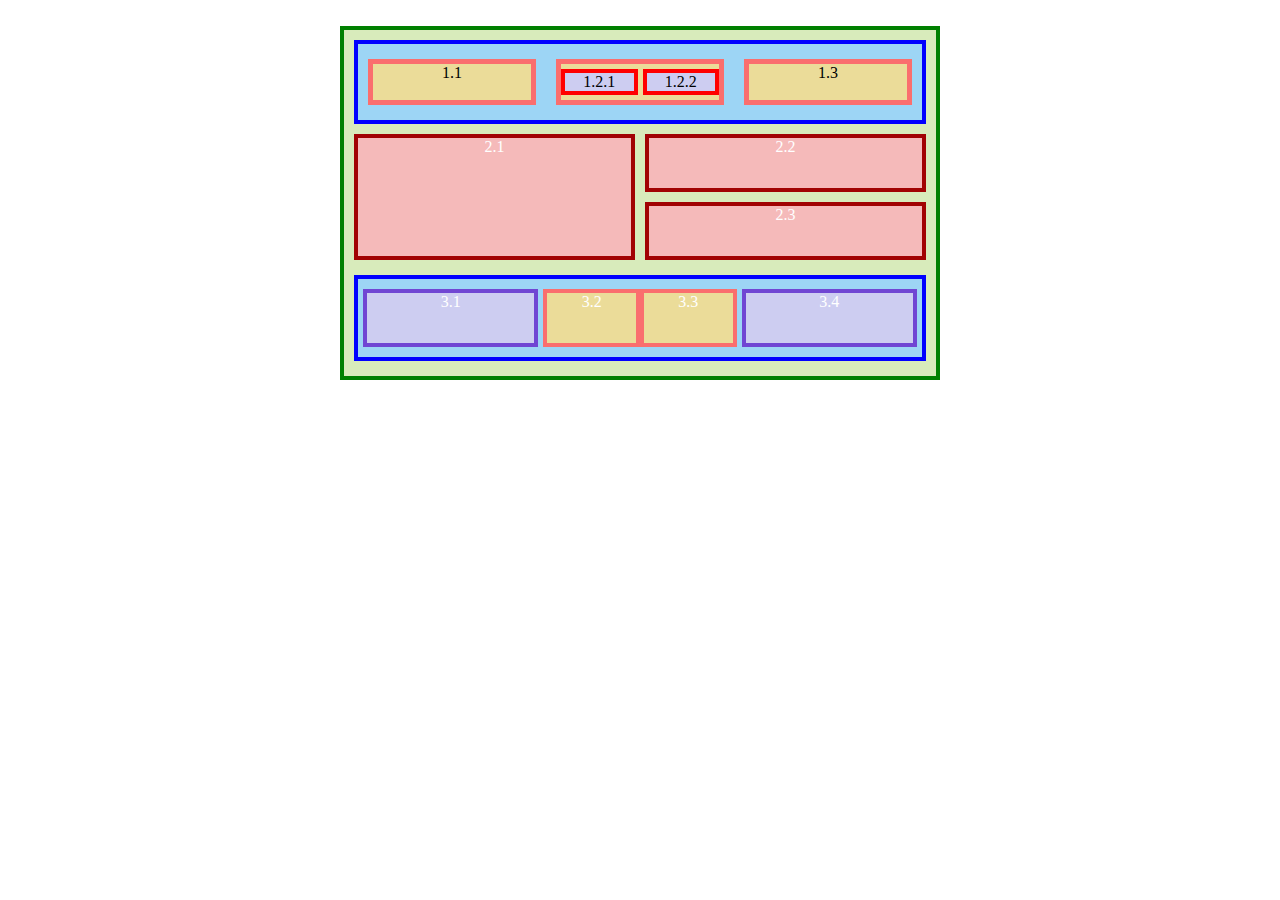
<file: flex-box/index.html>
<!DOCTYPE html>
<html lang="en">
  <head>
    <meta charset="UTF-8">
    <meta http-equiv="X-UA-Compatible" content="IE=edge">
    <meta name="viewport" content="width=device-width, initial-scale=1.0">
    <title>Self-given Flexbox exercise</title>
    <link rel="stylesheet" href="style.css">
  </head>
  <body>
<div class="flex-container">
    <div class="flex-container1">
      <div class="one-1"> 1.1</div>
      <div class="one-2"> 
        <div class="one-2-1"> 1.2.1</div>
        <div class="one-2-2"> 1.2.2</div>
      </div>
      <div class="one-3"> 1.3 </div>
    </div>
    
    <div class="flex-container2">
    <div class ="two-1"> 2.1</div>
    <div class="two-2-3"> 
        <div class ="two-2"> 2.2</div>
        <div class ="two-3"> 2.3</div>
    </div>
    </div>

    <div class="flex-container3">
        <div class ="three-1"> 3.1</div>
        <div class="three-2-3">
            <div class ="three-2"> 3.2</div>
            <div class ="three-3"> 3.3</div>
        </div>
        <div class ="three-4"> 3.4</div>
        </div>
  </div>
</body>
</html>
</file>
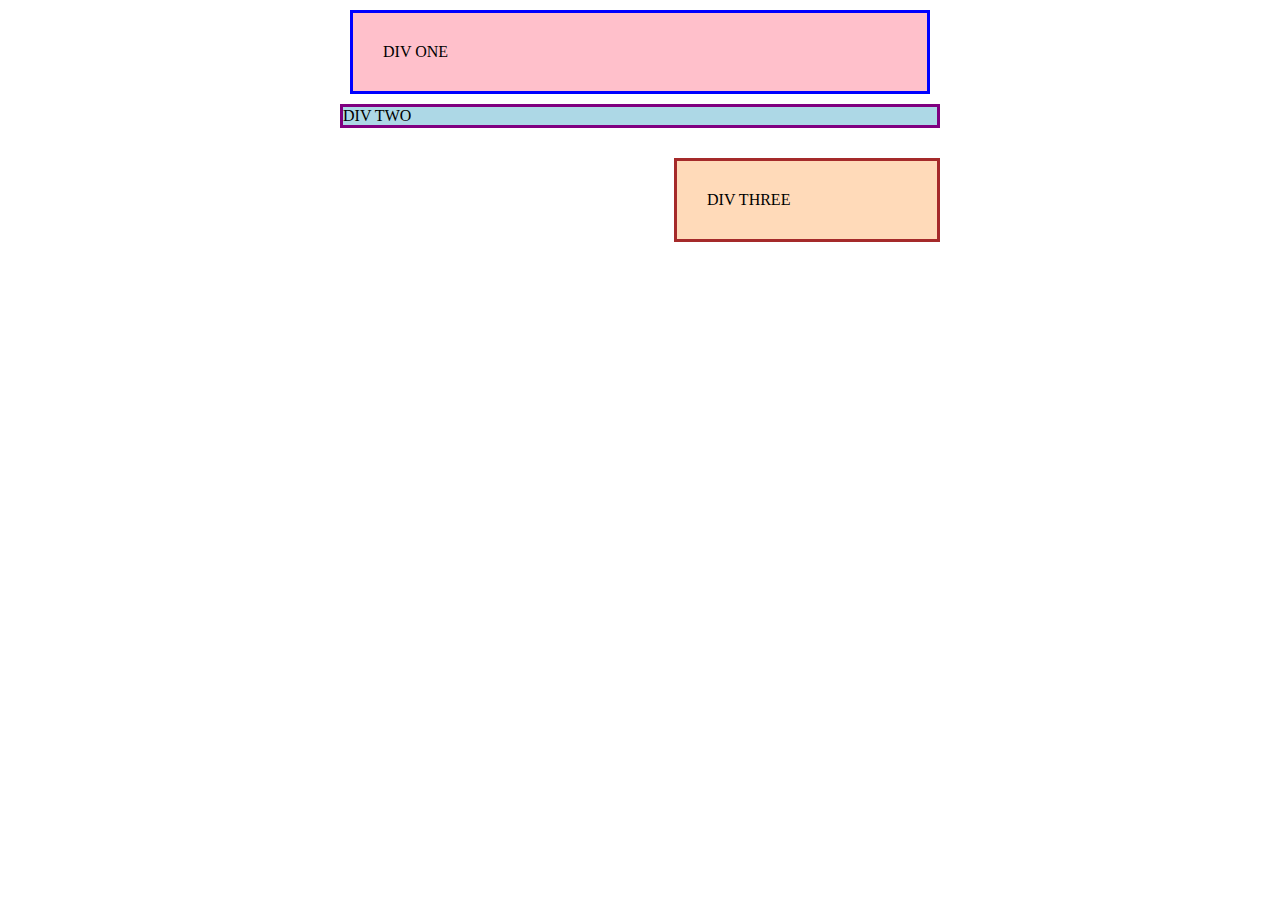
<file: margin-an-padding/index.html>
<!DOCTYPE html>
<html lang="en">
  <head>
    <meta charset="UTF-8">
    <meta http-equiv="X-UA-Compatible" content="IE=edge">
    <meta name="viewport" content="width=device-width, initial-scale=1.0">
    <title>Margin and Padding exercise</title>
    <link rel="stylesheet" href="style.css">
  </head>
  <body>
    <div class="one">
      DIV ONE
    </div>
    <div class="two">
      DIV TWO
    </div>
    <div class="three">
      DIV THREE
    </div>
  </body>
</html>
</file>
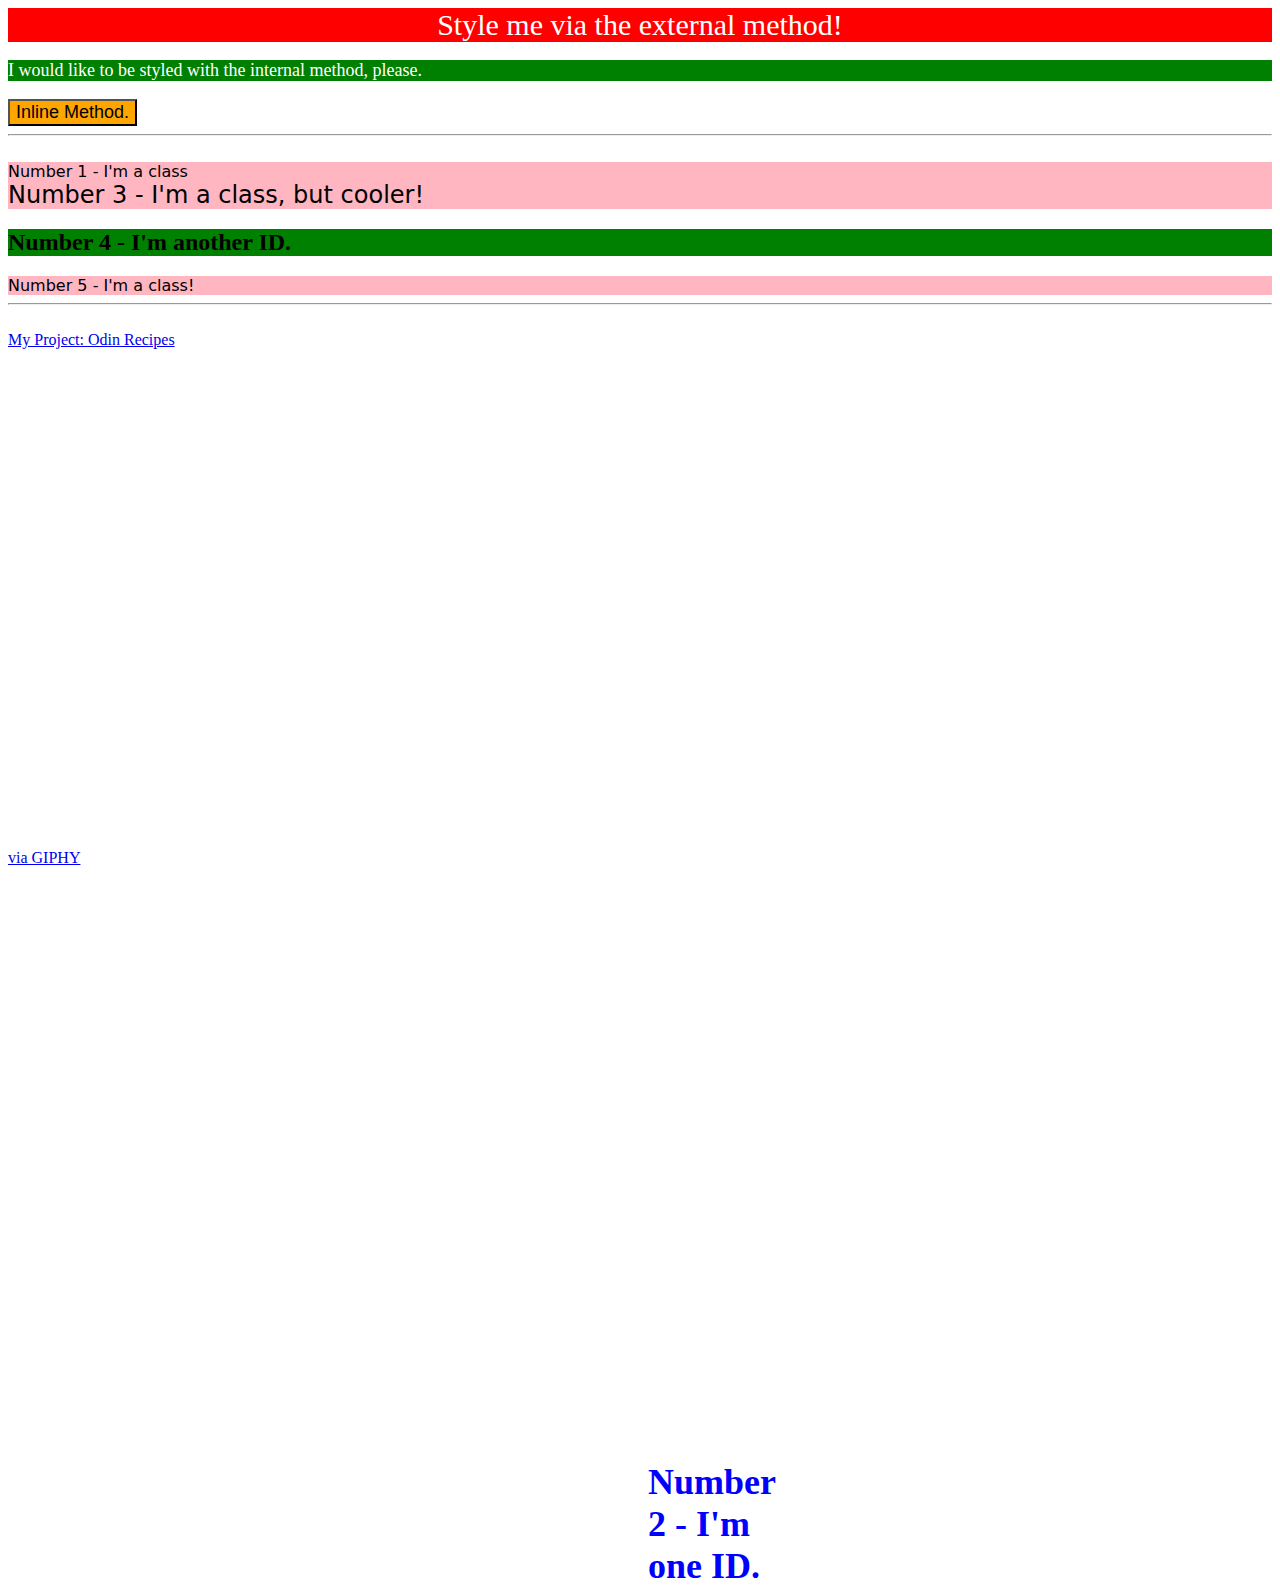
<file: my_web_files/index.html>
<!DOCTYPE html>

<html lang="en">
	<head>
		<meta charset ="utf-8">
		<title> My First Webpage </title>
		<link rel="stylesheet" href="style.css"    />
		<style>
			.pp{ color: white;
				background-color: green;
				font-size: 18px;
			}
		</style>
	</head>
	<body>
		<div class="divv"> Style me via the external method! </div>
		<p class="pp"> I would like to be styled with the internal method, please.</p>
		<button style=" background-color: orange; font-size: 18px;">
			Inline Method.
		</button>
		<hr>
		<br>
		<div class="odd-numbered"> Number 1 - I'm a class</div>
		 <h1 id="numbered2"> Number 2 - I'm one ID. </h1>
		 <div class="odd-numbered cooler"> Number 3 - I'm a class, but cooler!</div>
		 <h2 id="numbered4"> Number 4 - I'm another ID. </h2>

		<div class="odd-numbered"> Number 5 - I'm a class!</div>
		<hr>
		<br>
	</body>
	
	<footer> <a href="https://olabiyitobidavid.github.io/odin-recipes/" target="_blank" rel="noopener noreferrer"> My Project: Odin Recipes</a></footer>
	<iframe rel="noopener noreferrer" src="https://giphy.com/embed/fuJPZBIIqzbt1kAYVc" width="480" height="480" frameBorder="0" class="giphy-embed" allowFullScreen></iframe><p><a rel="noopener noreferrer" href="https://giphy.com/gifs/HostGator-webhosting-hostgator-webhost-fuJPZBIIqzbt1kAYVc">via GIPHY</a></p>
	</html>
</file>
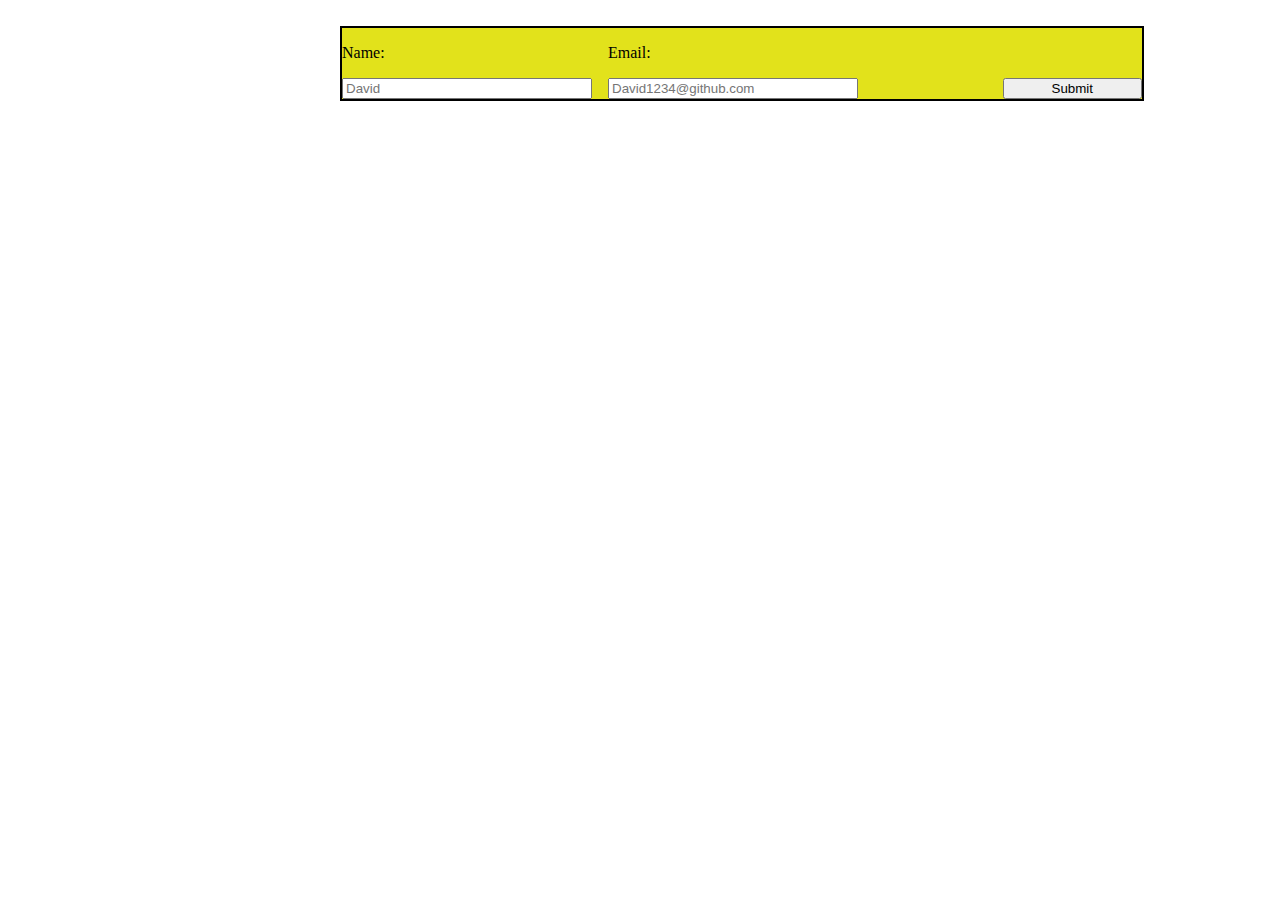
<file: flex-box/index1.html>
<!DOCTYPE html>
<html lang="en">
  <head>
    <meta charset="UTF-8">
    <meta http-equiv="X-UA-Compatible" content="IE=edge">
    <meta name="viewport" content="width=device-width, initial-scale=1.0">
    <title>Self-given Flexbox exercise 2 </title>
    <link rel="stylesheet" href="style1.css">
  </head>
  <body>
<form class="form"> 
    <div class="name">
    <p> Name:</p>
    <input placeholder="David" ></input>
    </div>
    <div class="email">
    <p>Email: </p>
    <input placeholder="David1234@github.com" ></input>
    </div> 
    <button class="button">Submit</button>
    


</form>
  </body>
  </html>
</file>
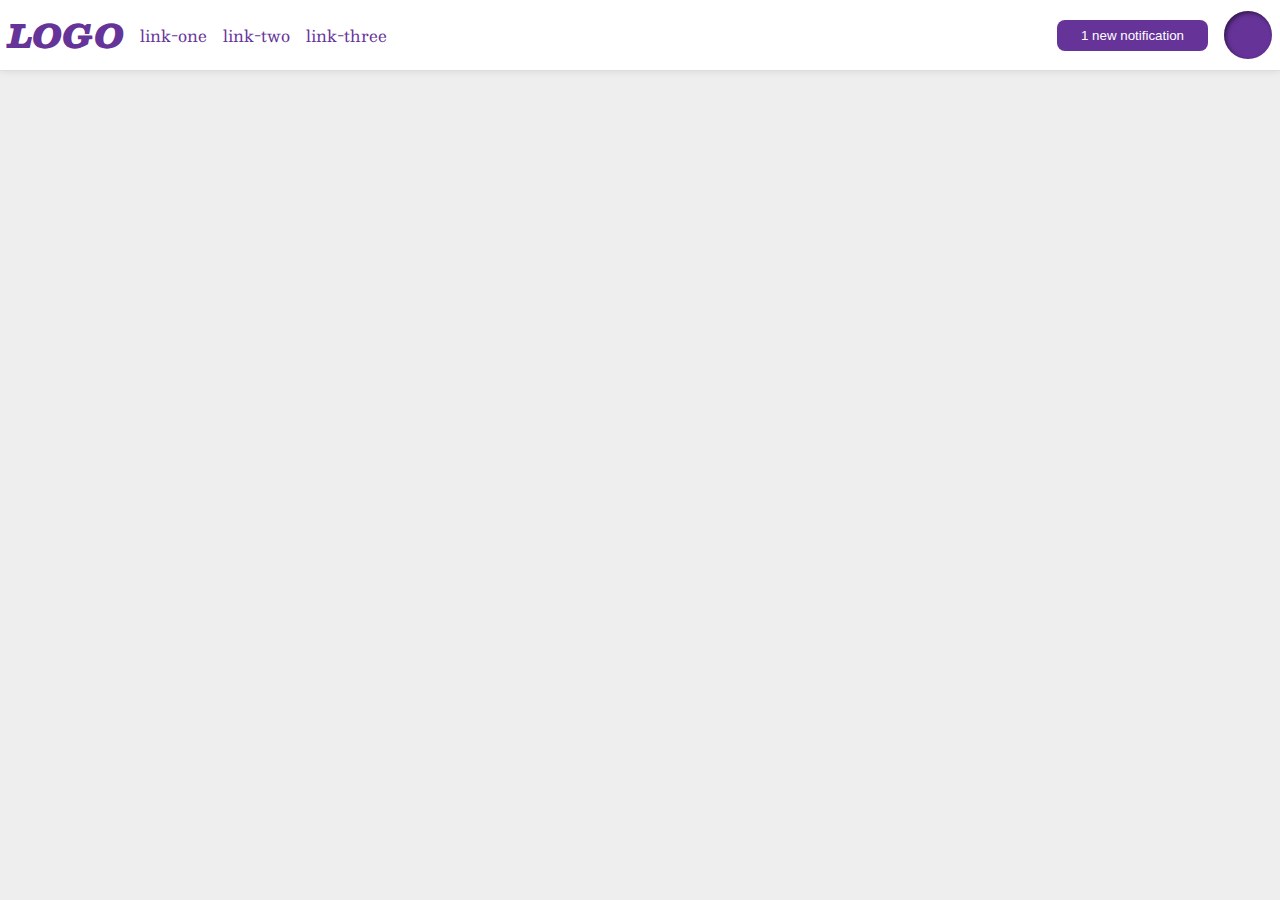
<file: flex-box/index2.html>
<!DOCTYPE html>
<html lang="en">
  <head>
    <meta charset="UTF-8">
    <meta http-equiv="X-UA-Compatible" content="IE=edge">
    <meta name="viewport" content="width=device-width, initial-scale=1.0">
    <title>Flex Header 2</title>
    <link rel="stylesheet" href="style2.css">
  </head>
  <body>
    <div class="header">
        <div class="left-header">    
      <div class="logo">
        LOGO
      </div>
      <ul class="links">
        <li><a href="google.com">link-one</a></li>
        <li><a href="google.com">link-two</a></li>
        <li><a href="google.com">link-three</a></li>
      </ul>
    </div>
    <div class="right-header">
      <button class="notifications">
        1 new notification
      </button>
      <div class="profile-image"> </div>
    </div>
    </div>
  </body>
</html>
</file>
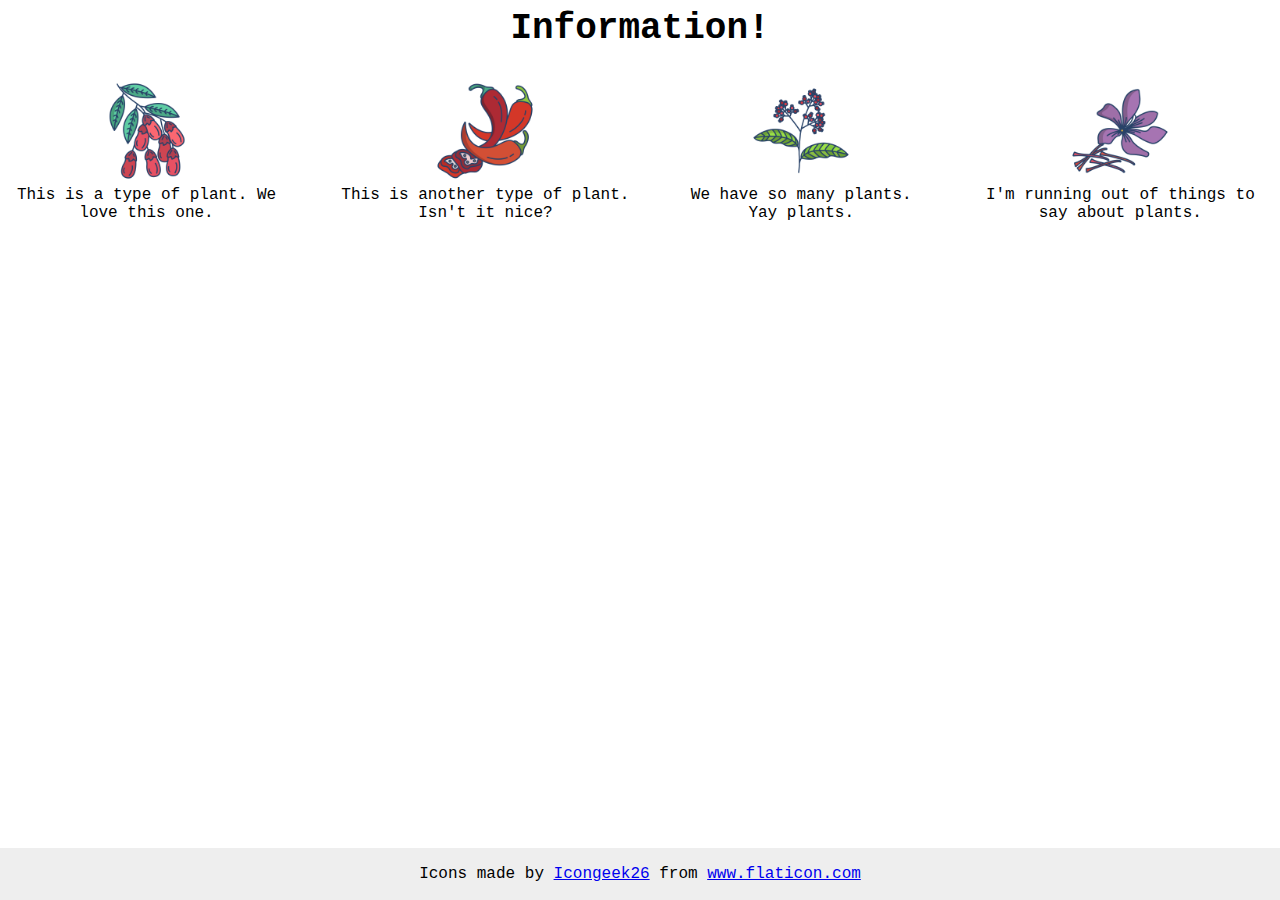
<file: flex-box/index3.html>
<!DOCTYPE html>
<html lang="en">
  <head>
    <meta charset="UTF-8">
    <meta http-equiv="X-UA-Compatible" content="IE=edge">
    <meta name="viewport" content="width=device-width, initial-scale=1.0">
    <title>Information</title>
    <link rel="stylesheet" href="style3.css">
  </head>
  <body>
    <div class="title">Information!</div>
    <div class="flex-cointainer">
    <div class="barberry">
        <img src="./images/barberry.png" alt="barberry">
        <div class="text">This is a type of plant. We love this one.</div>
    </div>
    <div class="chilli">
        <img src="./images/chilli.png" alt="chili">
        <div class="text">This is another type of plant. Isn't it nice?</div>
    </div>
    <div class="chilli">
        <img src="./images/pepper.png" alt="pepper">
        <div class="text">We have so many plants. Yay plants.</div>
    </div>
    <div class="chilli">
        <img src="./images/saffron.png" alt="saffron">
        <div class="text">I'm running out of things to say about plants.</div>
    </div>
    </div>
    <!-- disregard this section, it's here to give attribution to the creator of these icons -->
    <div class="footer">
      <div>Icons made by <a href="https://www.flaticon.com/authors/icongeek26" title="Icongeek26">Icongeek26</a> from <a href="https://www.flaticon.com/" title="Flaticon">www.flaticon.com</a></div>
    </div>
  </body>
</html>
</file>
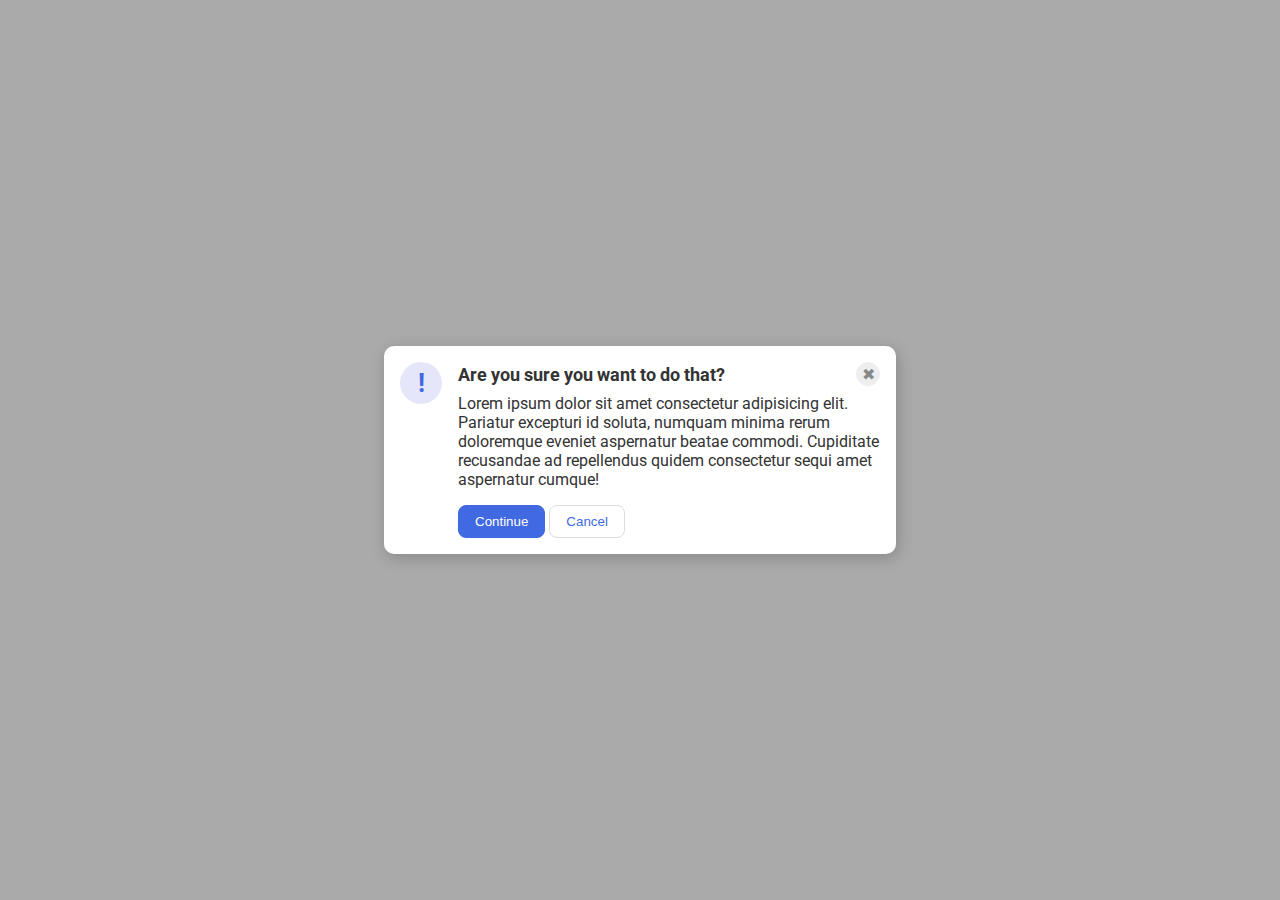
<file: flex-box/index4.html>
<!DOCTYPE html>
<html lang="en">
  <head>
    <meta charset="UTF-8">
    <meta http-equiv="X-UA-Compatible" content="IE=edge">
    <meta name="viewport" content="width=device-width, initial-scale=1.0">
    <link rel="stylesheet" href="style4.css">
    <title>Modal</title>
  </head>
  <body>
    <div class="modal">
      <div class="icon">!</div>
      <div class="flex-container">   
      <div class="header">Are you sure you want to do that?
        <button class="close-button">✖</button>
      </div>
      <div class="text">Lorem ipsum dolor sit amet consectetur adipisicing elit. Pariatur excepturi id soluta, numquam minima rerum doloremque eveniet aspernatur beatae commodi. Cupiditate recusandae ad repellendus quidem consectetur sequi amet aspernatur cumque!</div>
        <button class="continue">Continue</button>
        <button class="cancel">Cancel</button>
    </div>
    </div>
  </body>
</html>
</file>
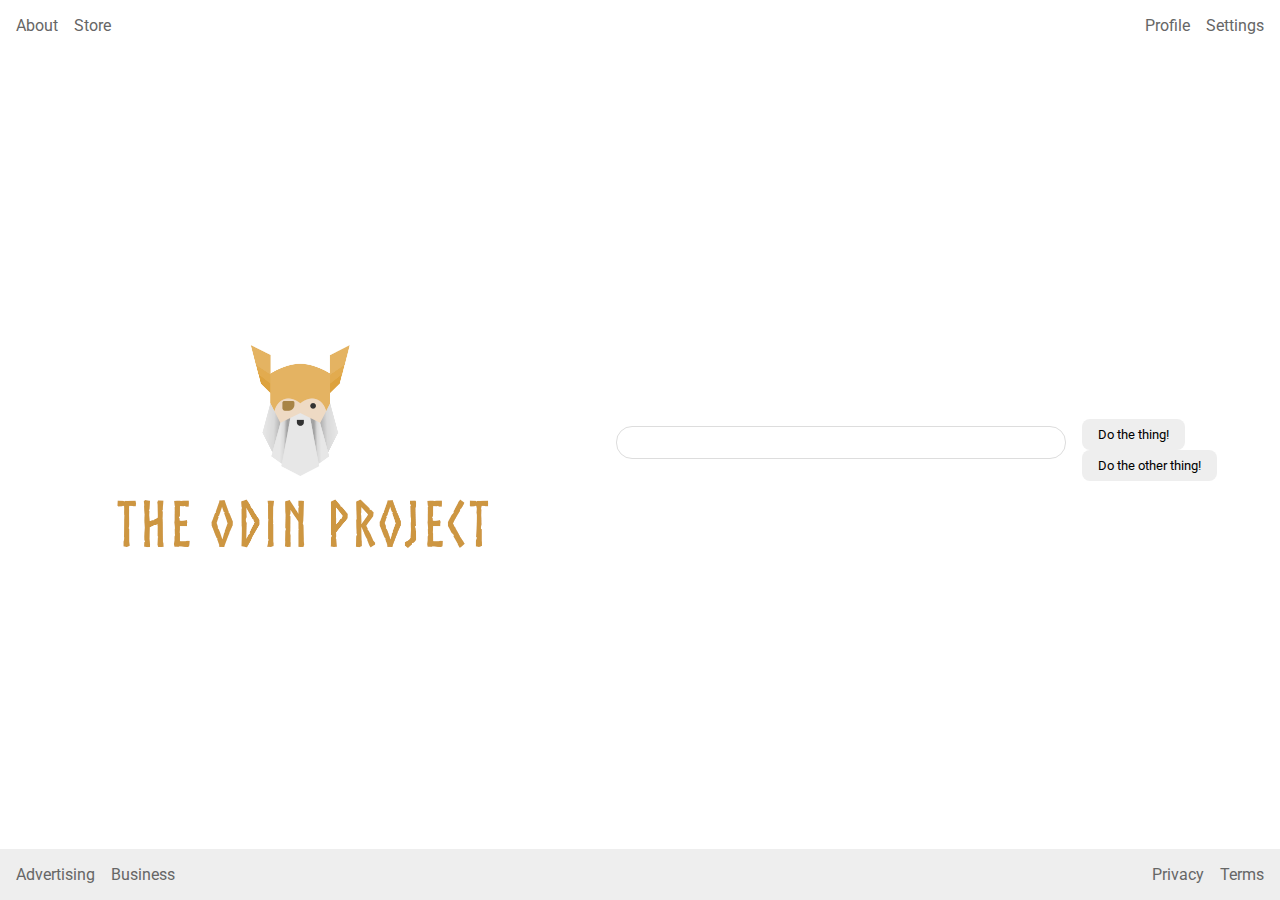
<file: flex-box/index5.html>
<!DOCTYPE html>
<html lang="en">
  <head>
    <meta charset="UTF-8">
    <meta http-equiv="X-UA-Compatible" content="IE=edge">
    <meta name="viewport" content="width=device-width, initial-scale=1.0">
    <title>LAYOUT</title>
    <link rel="stylesheet" href="./style5.css">
  </head>
  <body>
    <div class="header">
      <ul class="left-links">
        <li><a href="#">About</a></li>
        <li><a href="#">Store</a></li>
      </ul>
      <ul class="right-links">
        <li><a href="#">Profile</a></li>
        <li><a href="#">Settings</a></li>
      </ul>
    </div>
    <div class="content">
      <img src="./images/logo.png" alt="Project logo. Represents odin with the project name.">
      <div class="input">
        <input type="text">
      </div>
      <div class="buttons">
        <button>Do the thing!</button>
        <button>Do the other thing!</button>
      </div>
    </div>
    <div class="footer">
      <ul class="left-links">
        <li><a href="#">Advertising</a></li>
        <li><a href="#">Business</a></li>
      </ul>
      <ul class="right-links">
        <li><a href="#">Privacy</a></li>
        <li><a href="#">Terms</a></li>
      </ul>
    </div>
  </body>
</html>
</file>
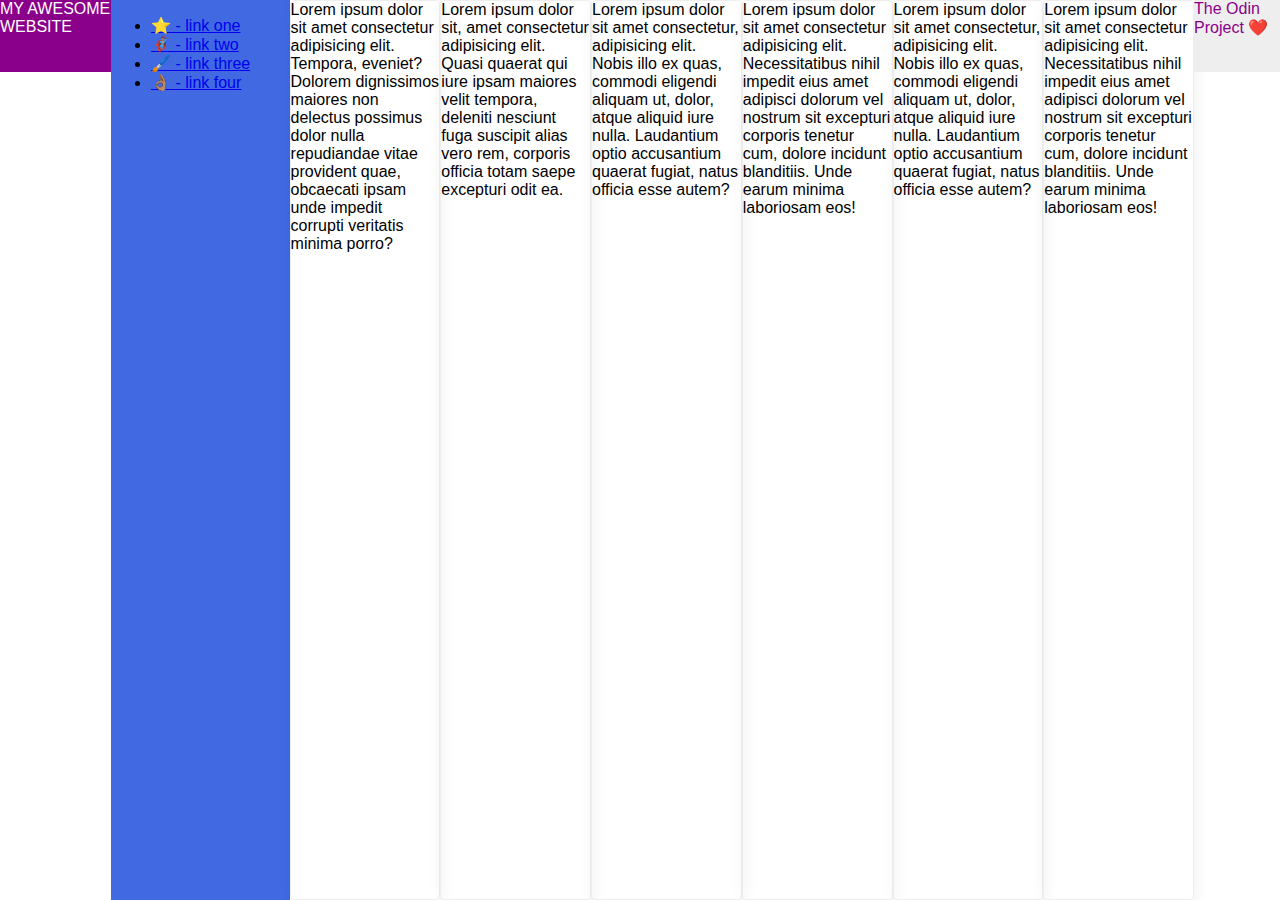
<file: flex-box/index6.html>
<!DOCTYPE html>
<html lang="en">
  <head>
    <meta charset="UTF-8">
    <meta http-equiv="X-UA-Compatible" content="IE=edge">
    <meta name="viewport" content="width=device-width, initial-scale=1.0">
    <title>The Holy Grail</title>
    <link rel="stylesheet" href="style6.css">
  </head>
  <body>
    <div class="header">
      MY AWESOME WEBSITE
    </div>
    
    <div class="sidebar">
      <ul>
        <li><a href="#">⭐ - link one</a></li>
        <li><a href="#">🦸🏽‍♂️ - link two</a></li>
        <li><a href="#">🖌️ - link three</a></li>
        <li><a href="#">👌🏽 - link four</a></li>
      </ul>
    </div>

    <div class="card">Lorem ipsum dolor sit amet consectetur adipisicing elit. Tempora, eveniet? Dolorem dignissimos maiores non delectus possimus dolor nulla repudiandae vitae provident quae, obcaecati ipsam unde impedit corrupti veritatis minima porro?</div>
    <div class="card">Lorem ipsum dolor sit, amet consectetur adipisicing elit. Quasi quaerat qui iure ipsam maiores velit tempora, deleniti nesciunt fuga suscipit alias vero rem, corporis officia totam saepe excepturi odit ea.</div>
    <div class="card">Lorem ipsum dolor sit amet consectetur, adipisicing elit. Nobis illo ex quas, commodi eligendi aliquam ut, dolor, atque aliquid iure nulla. Laudantium optio accusantium quaerat fugiat, natus officia esse autem?</div>
    <div class="card">Lorem ipsum dolor sit amet consectetur adipisicing elit. Necessitatibus nihil impedit eius amet adipisci dolorum vel nostrum sit excepturi corporis tenetur cum, dolore incidunt blanditiis. Unde earum minima laboriosam eos!</div>
    <div class="card">Lorem ipsum dolor sit amet consectetur, adipisicing elit. Nobis illo ex quas, commodi eligendi aliquam ut, dolor, atque aliquid iure nulla. Laudantium optio accusantium quaerat fugiat, natus officia esse autem?</div>
    <div class="card">Lorem ipsum dolor sit amet consectetur adipisicing elit. Necessitatibus nihil impedit eius amet adipisci dolorum vel nostrum sit excepturi corporis tenetur cum, dolore incidunt blanditiis. Unde earum minima laboriosam eos!</div>
    
    <div class="footer">
      The Odin Project ❤️
    </div>
  </body>
</html>
</file>
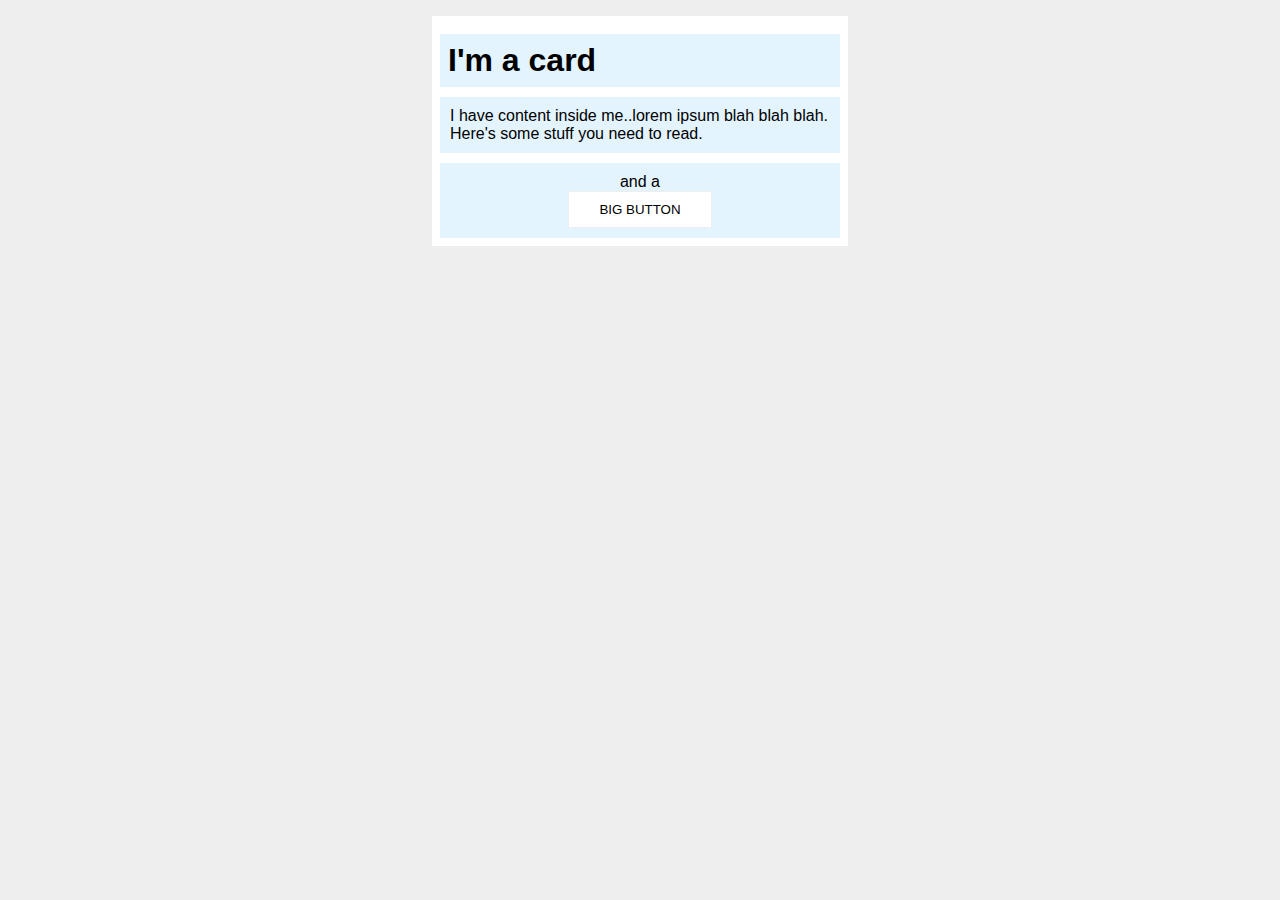
<file: margin-an-padding/index1.html>
<html lang="en">
  <head>
    <meta charset="UTF-8">
    <meta http-equiv="X-UA-Compatible" content="IE=edge">
    <meta name="viewport" content="width=device-width, initial-scale=1.0">
    <title>Margin and Padding exercise 2</title>
    <link rel="stylesheet" href="style1.css">
  </head>
  <body>
    <div class="card">
      <h1 class="title">I'm a card</h1>
      <div class="content">I have content inside me..lorem ipsum blah blah blah. Here's some stuff you need to read.</div>
      <div class="button-container">and a <button>   BIG BUTTON  </button></div>
    </div>
  </body>
  <!-- <a href="https://olabiyitobidavid.github.io/odin-recipes/">BIG BUTTON</a> -->
</html>
</file>
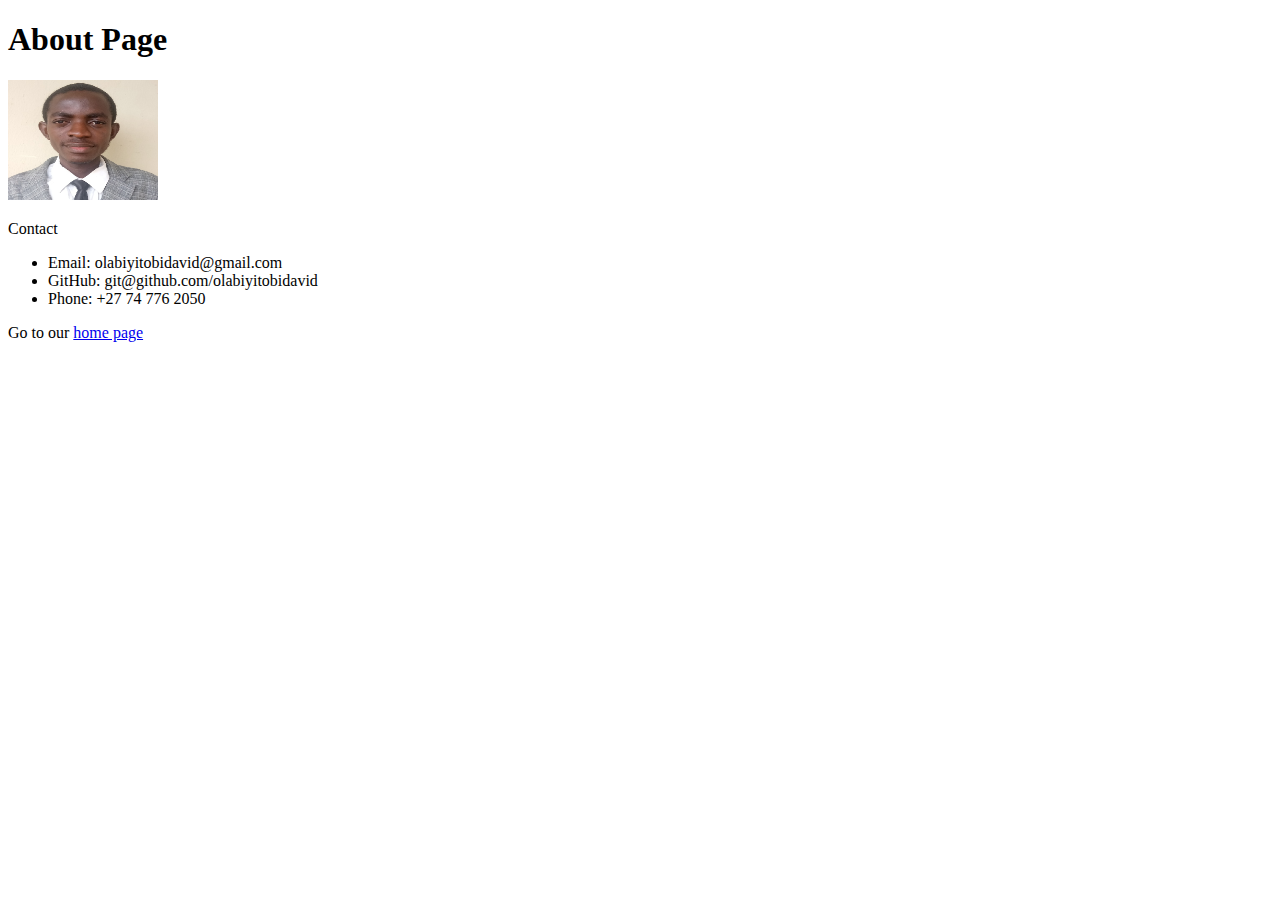
<file: my_web_files/odin-links-and-images/pages/about.html>
<!DOCTYPE html>
<html lang="en">
	<head>
	<meta charset="utf-8">
	<title> Odin Links and Images</title>
	</head>
	<body>
	<h1> About Page </h1>
	<img src ="../images/my_passport.jpg" alt="The author image" height="120" width="150"> </img>		
	<p>Contact </p>
	<ul>
	<li> Email: olabiyitobidavid@gmail.com</li>
	<li> GitHub: git@github.com/olabiyitobidavid</li>
	<li> Phone: +27 74 776 2050 </li>
	</ul>
	<p></p>
	<p> Go to our <a href="C:\Users\25175645\OneDrive - Stellenbosch University\PYTHON TRAINING\My Repository1\my_web_files/index.html" rel="noopener noreferrer"> home page</a></p>	
	</body>
</html>
</file>
<file: flex-box/style.css>
body {
    max-width: 600px;
    max-height: 1200px;
    margin: 2% auto;
  }
  .flex-container {
    display: flex;
    flex-direction: column;
   background: rgb(216, 235, 187);
   border: 4px solid green;
 }
 
 /* this selector selects all divs inside of .flex-container */
 .flex-container div {
    flex: 1; 
 }
 .flex-container1 {
     background: rgb(157, 213, 245);
    border: 4px solid blue;
    margin: 10px 10px;
      display: flex;
 }
 .flex-container1 div {
   text-align: center;
   background: rgb(235, 220, 153);
   border: 5px solid rgb(250, 110, 110);
   width: 30px;
   padding: 0 0;
   flex: auto;
 }
 .one-1,.one-3{
  margin: 15px 10px;
}

 .one-2 {
    display: flex;
    gap: 0;
    margin: 15px 10px;
    gap: 5px;
  }

  .one-2 div {
    background: rgb(205, 205, 241);
    border: 4px solid red;
    flex: auto;
    margin: 5px 0;
  }
 .flex-container2{
   display:flex;
 }
 .flex-container2 div {
   color: white ;
   text-align: center;
   flex: auto;
 }
 .two-1{
  background: rgb(245, 186, 186);
  border: 4px solid rgb(161, 3, 3);
  margin: 0 10px;
 }
.two-2-3{
    flex-direction: column;
    gap: 10px;
    margin-right: 10px;
  display: flex;
}
.two-2-3 div {
    flex: auto;
    height: 50px;
    background: rgb(245, 186, 186);
    border: 4px solid rgb(161, 3, 3);
    }
 .flex-container3{
  background: rgb(157, 213, 245);
  border: 4px solid blue;
    display:flex;
    margin: 15px 10px;
  }
  .flex-container3 div {
    color: white ;
    text-align: center;
    flex: auto;
    height: 50px;
  }
  .three-2-3{
    display:flex;
  }
.three-2-3 div {
 flex: auto;
 background: rgb(235, 220, 153);
   border: 4px solid rgb(250, 110, 110);
   margin: 10px auto;
}
  .three-1,.three-4 {
    width: 30px;
    background: rgb(205, 205, 241);
    border: 4px solid rgb(112, 70, 211);
    margin: 10px 5px
  }
</file>
<file: margin-an-padding/style.css>
body {
    max-width: 600px;
    margin: 0 auto;
  }
  
  .one {
    background: pink;
    border: 3px solid blue;
    padding: 30px; /* CHANGE ME */
    margin: 10px; /* CHANGE ME */
  }
  
  .two {
    background: lightblue;
    border: 3px solid purple;
    margin-bottom: 30px; /* CHANGE ME */
  }
  
  .three {
    background: peachpuff;
    border: 3px solid brown;
    width: 200px;
    padding: 30px; /* CHANGE ME */
    margin-left: auto; /* CHANGE ME 335px; */
  }
</file>
<file: my_web_files/style.css>
.divv{
color: white;
background-color: red;
font-size: 30px;
text-align: center ;
/* font-weight: bold;? */
}
.odd-numbered{
    background-color: #ffb6c1;
    font-family: Verdana, "DejaVu Sans", Tahoma, sans-serif;
}
#numbered2{
    color: #0000ff;
    position: absolute;
    /* padding: 50% auto; */
    margin: 100% 50%;
    bottom: 50% auto;
    font-size: 36px;
}
.odd-numbered.cooler{
    font-size: 24px;
}
#numbered4{
    background-color: #008000;
    font-weight: bold;
    font-size: 24px;
}
</file>
<file: flex-box/style1.css>
body {
    max-width: 600px;
    max-height: 1200px;
    margin: 2% auto;
  }

  .form {
    width: 800px;
    display: flex;
    background: rgb(226, 226, 27);
    border: 2px solid black;
    align-items: flex-end;
    flex-wrap: wrap;
    gap: 16px;
  }
  .name {
    flex-grow: 1;
    flex-basis: 160px;
  }
  .email {
    flex-grow: 3;
    flex-basis: 200px;
  }
  .button {
    flex-grow: 1;
    flex-basis: 80px;
  }
  .form input {
    color:white
    border: white;
    min-width: 242px;
  }
</file>
<file: flex-box/style2.css>
/* this is some magical font-importing.  
you'll learn about it later. */
@import url('https://fonts.googleapis.com/css2?family=Besley:ital,wght@0,400;1,900&display=swap');

body {
  margin: 0;
  background: #eee;
  font-family: Besley, serif;
}

.header {
  background: white;
  border-bottom: 1px solid #ddd;
  box-shadow: 0 0 8px rgba(0,0,0,.1);
  display: flex;
  justify-content: space-between;
  padding: 8px;
}
/* .header div{
    flex: 1 1 1;
} */
.profile-image {
  background: rebeccapurple;
  box-shadow: inset 2px 2px 4px rgba(0,0,0,.5);
  border-radius: 50%;
  width: 48px;
  height: 48px;
  /* flex: 0 2 1; */
}

.logo {
  color: rebeccapurple;
  font-size: 32px;
  font-weight: 900;
  font-style: italic;
}

button {
  border: none;
  border-radius: 8px;
  background: rebeccapurple;
  color: white;
  padding: 8px 24px;
}

a {
  /* this removes the line under our links */
  text-decoration: none;
  color: rebeccapurple;
}

ul {
    /* this removes the dots from our list-items */
  list-style-type: none;
  display:flex;
  margin:0;
  padding:0;
  gap: 16px;
}

.left-header,.right-header{
    display: flex;
    gap: 16px;
    align-items: center;
}
/* .links{
    display: flex;
    gap: 15px;
} */
.right-header img {
max-width: 50px;
max-height: 200px;
}
</file>
<file: flex-box/style3.css>
body {
    font-family: 'Courier New', Courier, monospace;
      text-align: center;
  }
  
  img {
    width: 100px;
    height: 100px;
  }
  
  .title {
    font-size: 36px;
    font-weight: 900;
    /* text-align: center; */
  }
  
.flex-cointainer{
    display: flex;
    gap:52px;
    justify-content: center;
    margin: 32px auto;
}

.flex-cointainer div{
    flex: auto;
    /* text-align: center; */
    /* text-overflow: wrap; */
}








  /* do not edit this footer */
  .footer {
    position: fixed;
    bottom: 0;
    left: 0;
    right: 0;
    height: 52px;
    display: flex;
    align-items: center;
    justify-content: center;
    background: #eee;
  }
</file>
<file: flex-box/style4.css>
@import url('https://fonts.googleapis.com/css2?family=Roboto:wght@400;700&display=swap');

html, body {
  height: 100%;
}

body {
  font-family: Roboto, sans-serif;
  margin: 0;
  background: #aaa;
  color: #333;
  /* I'll give you this one for free lol */
  display: flex;
  align-items: center;
  justify-content: center;
}

.modal {
  background: white;
  width: 480px;
  border-radius: 10px;
  box-shadow: 2px 4px 16px rgba(0,0,0,.2);
  display: flex;
  gap: 16px;
  padding: 16px;
}

.icon {
  color: royalblue;
  font-size: 26px;
  font-weight: 700;
  background: lavender;
  width: 42px;
  height: 42px;
  border-radius: 50%;
  display: flex;
  align-items: center;
  justify-content: center;
  flex-shrink: 0;
}

.close-button {
  background: #eee;
  border-radius: 50%;
  color: #888;
  font-weight: 400;
  font-size: 16px;
  height: 24px;
  width: 24px;
  display: flex;
  align-items: center;
  justify-content: center;
  border: 1px solid #eee;
  padding: 0;
}

button {
  cursor: pointer;
  padding: 8px 16px;
  border-radius: 8px;
}

button.continue {
  background: royalblue;
  border: 1px solid royalblue;
  color: white;
}

button.cancel {
  background: white;
  border: 1px solid #ddd;
  color: royalblue;
}

/* .flex-container{
    display: flex;
    justify-content: space-between;
    margin-top: 15px;
    margin-left: 15px; 
    margin-bottom: 0;
    font-weight: bold;
    gap: 10px;
} */
.text{
   margin-bottom: 16px;
}
.header{
    display: flex;
    justify-content: space-between;
    align-items: center;
    font-size: 18px;
    font-weight: 700;
    margin-bottom: 8px;
}
</file>
<file: flex-box/style5.css>
@import url('https://fonts.googleapis.com/css2?family=Roboto:wght@400;700&display=swap');

body {
  height: 100vh;
  margin: 0;
  overflow: hidden;
  font-family: Roboto, sans-serif;
  display: flex; /* New adding */
  flex-direction: column;  /* New adding */
}

img {
  width: 600px;
  
}

button {
  font-family: Roboto, sans-serif;
  border: none;
  border-radius: 8px;
  background: #eee;
  padding: 8px 16px;  /* New adding */
}

input {
  border: 1px solid #ddd;
  border-radius: 16px;
  padding: 8px 24px;
  width: 400px;
  margin-bottom: 16px;
}

.content{
    flex:1;
    display: flex;
    align-items: center;
    justify-content: center;
   gap: 16px;
}
a{
    color: #666;
    text-decoration: none;
}

.footer{
    background: #eee;
}


.header, .footer{
    display: flex;
    justify-content: space-between;
    padding: 16px;
}

ul{
    display: flex;
    list-style: none;
    margin: 0;
    padding: 0;
    gap:16px
}
</file>
<file: flex-box/style6.css>
body {
    font-family: -apple-system, BlinkMacSystemFont, 'Segoe UI', Roboto, Oxygen, Ubuntu, Cantarell, 'Open Sans', 'Helvetica Neue', sans-serif;
    margin: 0;
    min-height: 100vh;
    display: flex;
  }
  
  .header {
    height: 72px;
    background: darkmagenta;
    color: white;
  }
  
  .footer {
    height: 72px;
    background: #eee;
    color: darkmagenta;
  }
  
  .sidebar {
    width: 300px;
    background: royalblue;
    box-sizing: border-box;
  }
  
  .card {
    border: 1px solid #eee;
    box-shadow: 2px 4px 16px rgba(0,0,0,.06);
    border-radius: 4px;
  width: 250px;
  }
</file>
<file: margin-an-padding/style1.css>
body {
  background: #eee;
  font-family: sans-serif;
}

.card {
  width: 400px;
  background: #fff;
  margin: 16px auto;
  padding: 8px; /*  NEW ME */
}

.title {
  background: #e3f4ff;
  padding: 8px; /*  NEW ME */
  margin: 10px auto;  /*  NEW ME */
}

.content {
  background: #e3f4ff;
  padding: 10px; /*  NEW ME */
}

.button-container {
  background: #e3f4ff;
  text-align: center; /*  NEW ME */
  margin-top: 10px; /*  NEW ME */
  padding: 10px 0px; /*  NEW ME */
}

button {
  background: white;
  display: block;
  border: 1px solid #eee;
  /* width: 40%; */
  margin: auto;
  padding: 10px 30px;
} /* margin: 0% 32% 0% 32%; */
</file>
